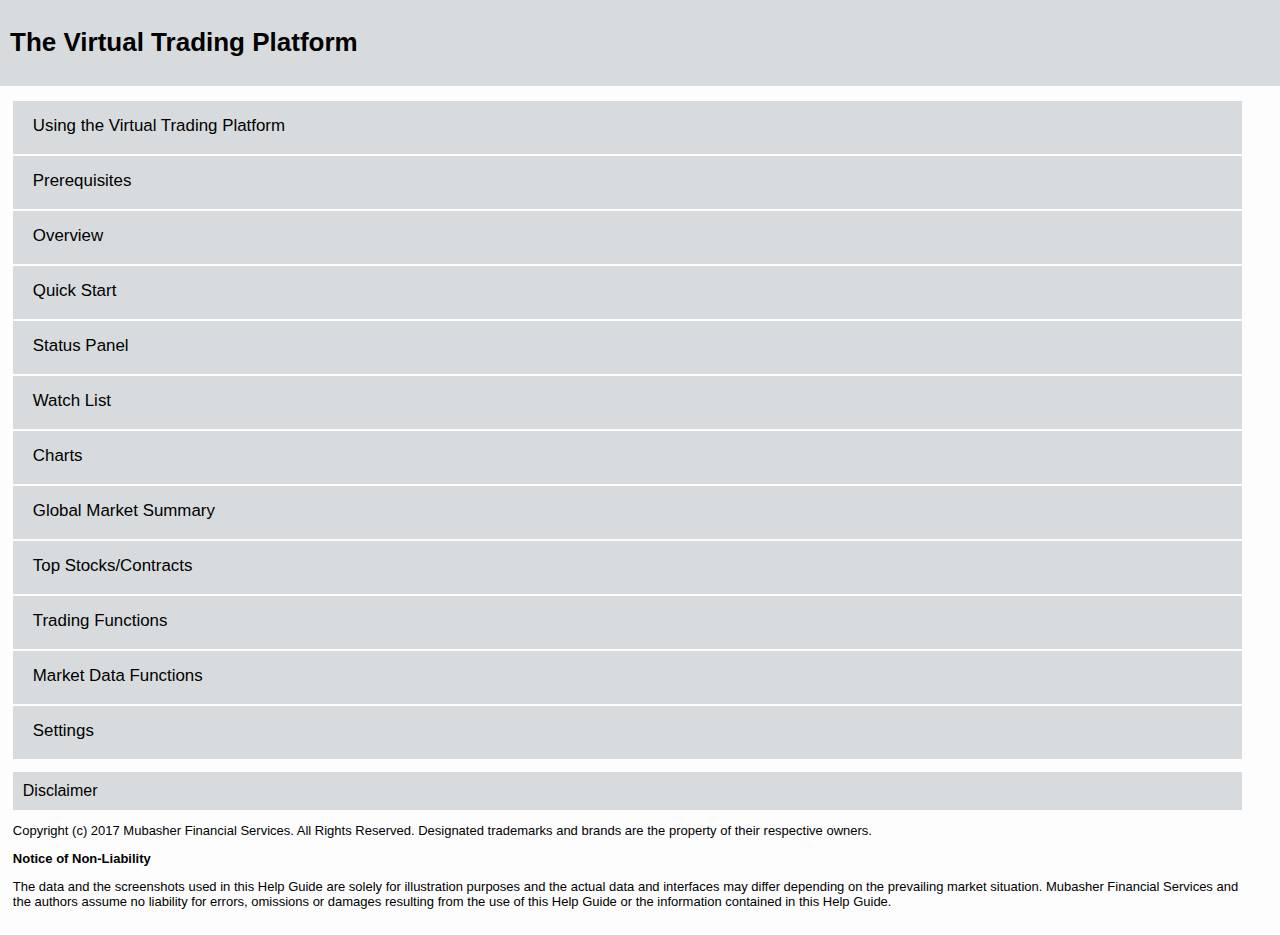
<file: index.html>
<!DOCTYPE html PUBLIC "-//W3C//DTD XHTML 1.0 Transitional//EN" "http://www.w3.org/TR/xhtml1/DTD/xhtml1-transitional.dtd">
<html xmlns="http://www.w3.org/1999/xhtml">
<head>
<meta http-equiv="Content-Type" content="text/html; charset=utf-8" />
<link rel="stylesheet" type="text/css" href="css/en/style.css"/>

<title>The Virtual Trading Platform HelpGuide</title>
    
</head>
<body>
	<div class="main_header">
		<h1>The Virtual Trading Platform</h1>
     </div>

<div id="content">
  

  <!-- collapsible -->
    <div class="page_collapsible collapse-close" id="body-section1">Using the Virtual Trading Platform</div>
    <div class="container" style="display: none;">
        <div class="content">
            <p>
                This user guide is designed to guide you through the functions of the Virtual Trading Platform, providing step by step instructions and links to all related information that you may require.
            </p>
            <p>
                
            </p>
            <div><h2>Document Conventions:</h2>
            	<div class="sub_content">The following icons are used throughout the guide to inform you about Tips and Notes which are useful when using the application. 
                <ul>
            		<li><img src="images/en/tip.png" alt="tip" /> icon is used when writing a <strong>Tip</strong>.</li>
                	<li><img src="images/en/note.png" alt="note" /> icon is used when writing a <strong>Note</strong>. </li>
            	</ul>
                </div>
            </div>
            
            
            	
        </div>
    </div>
    <!-- end collapsible -->

    <!-- collapsible -->
    <div class="page_collapsible collapse-close" id="body-section2">Prerequisites</div>
    <div class="container" style="display: none;">
        <div class="content">
               <p>
               Listed below are the hardware and software requirements you need to have in order to install the application on your mobile. </p>
			   
			   <br />
			   
<p><strong>Web:</strong></p>
<br />
<ul>
<li>Chrome v37+, Opera v29+, IE v10+, Firefox v38+, Safari v7+ at 1366 * 768 resolution </li>
</ul>

<br />
<p><strong>Basic machine configurations:</strong></p>
<ul>
<li>Processor: Intel Core 2 Duo</li>
<li>Installed Memory (RAM): 2 GB </li>
</ul>

<br />
<br />

<p><strong>IOS</strong></p>
<br />
<p><strong>Devices:</strong> iPhone 4S and above <p>
<p><strong>OS:</strong> iOS 7.1 and above </p>
<p><strong>Browser:</strong> Mobile Safari v7.1 and above, Chrome iOS v38.0 and above </p>

<br />
<br />

<p><strong>Android</strong></p>
<br />
<p><strong>Devices:</strong> Work on any device </p>
<p><strong>OS:</strong> 4.4 and above (KitKat, Lollipop, and Marshmallow)  </p>
<p><strong>Browser:</strong> Google Chrome Android v38.0 </p>


        </div>
    </div>
    <!-- end collapsible -->
   
    <!-- collapsible -->
    <div class="page_collapsible collapse-close" id="body-section4">Overview</div>
    <div class="container" style="display: none;">
        <div class="content">
            <p>The Virtual Trading Platform is a comprehensive, sophisticated trading platform tailored towards active investors. The unique market features in the Virtual Trading Platform provide you with the edge you need to be an effective trader in the fast moving market. The Virtual Trading Platform supports the full functionality of trading in equity and derivatives.The application is fully integrated with advanced charting tools to help you analyze the market movement.  </p>
               
			   <br />
			   <p><img src="images/en/note.png" alt="note" /> <strong>Note:</strong> In the application, <img src="images/en/delayed.png" alt="delayed" /> icon represents market data is delayed by at least 5 minutes.</p>
			   
			   <br />
			
        </div>
    </div>
    <!-- end collapsible -->
    <!-- collapsible -->
    <div class="page_collapsible collapse-close" id="body-section5">Quick Start</div>
    <div class="container" style="display: none;">
        <div class="content">
            	<div><h2>How to login to the application:</h2></div>
					<ol>
						<li>Enter the <strong>Username</strong>.</li>
						<li>Enter the <strong>Password</strong> using the virtual keyboard.</li>
						<p><strong>Optional:</strong> Tap the <strong>Remember Me</strong> check box to save the username and the password to avoid entering them every time you login to the application.</p>
						<li>Tap <strong>Login</strong>.</li>
						</ol>
						<br />
						<div><h2>How to logout from the application:</h2></div>
						<ol>
							<li>Click the logout button <img src="images/en/logout.png" alt="logout" /> located at the top right corner. </li>
							<li>In the dialog box that opens, click <strong>OK</strong> to confirm the action.</li>
						</ol>
					<br />
										<div><h2>How to place the first order:</h2></div>
               
			    <ol>
					<li>There are several ways to add symbols or derivative contracts to the Order Ticket.  
				<ul type="disc">
			<li> In the Watch List click on the <img src="images/en/list.png" alt="list" /> icon next to your symbol <strong>OR</strong> right-click on your symbol or contract. Then click on the <img src="images/en/buy_2.png" alt="buy2" /> tab
					<li>On the Detail Quote of a symbol or contract, click the BUY icon <img src="images/en/buy_icon.png" alt="buy2" />. </li>
 <li>In the Order Book of a symbol or contract, click on the BUY cell <img src="images/en/Buy_bell_DQ.png" alt="buy3" /></li>
					<li>In the Order Ticket, type and search the symbol name or contract name on the <strong>Symbol</strong> field. </li>
				</ul>
 
 <br />

				<p>In the <strong>Order Ticket</strong>, </p>
				<img src="images/en/order_window.png" alt="orderw" width="100%"/>
				
					<li>If you have more than one portfolio, then select the required from the <strong>Portfolio</strong> drop down.</li>
					<li>Select the required <strong>Order Type</strong>.</li>
  				<br />

				<p>Different Order Types:</p>

				<ul type="disc">

					<p> There are two types of Order in the Virtual Trading Platform</p>
					<li>Limit - is an order where the maximum buying price or the minimum selling price is specified. The order will be executed at the specified price or better.</li>
					<li>Market- A market order is a buy or sell order to be excuted immediately at the current market prices.</li>
					</ul>
				
			<br />
				
					<li>Enter the <strong>Quantity</strong> of stocks or contracts and the <strong>Price</strong> of a stock or contract that you are going to purchase. Price is not a mandatory field for ‘Market’ orders. </li>
					<li>Select other optional order details depending on your requirement. </li>
					<li>Once the required details are entered, you can tap the <strong>Buy</strong> button.  </li>
					<br />
					
					</ol>
				<p>After you placed the order you can monitor its progress using the Order List. </p>
				
					
        </div>
    </div>
    <!-- end collapsible -->
    <!-- collapsible -->
    <div class="page_collapsible collapse-close" id="body-section6">Status Panel</div>
    <div class="container" style="display: none;">
        <div class="content">
            <p>
                This section gives real-time update on your trading status and the portfolio valuation.
            </p>
			<br />
			
			<img src="images/en/status_panel.png" alt="panel" width= "100%"/>
			<br />
			<br />
			
            	<p><strong>Buying Power:</strong> - This is the total amount of cash held in your account </p>
				<p><strong>Portfolio Value:</strong> - The value of the stocks held in the portfolio based on the last traded price </p>
				<p><strong>Unrealized Gain/Loss:</strong> - This shows the unrealized profit or loss as a percentage </p>
				<p><strong>Filled:</strong> - Number of orders that got successfully executed </p>
				<p><strong>Pending:</strong> - Number of orders that did not get executed by the time </p>
				<p><strong>Market data:</strong> - This contains the default markets come for your package. You can select a required market from the dropdown given and see the current date, time and the status of that market. </p>
				<p><strong>Sector details:</strong> - When you select a market you will see here its main index details. By clicking on the dropdown you can select more indices </p>
				<p><strong>Volume:</strong> - Number of shares traded in the market. </p>
				<p><strong>Turnover:</strong> - The value of shares traded during the day </p>
				<p><strong>Trades:</strong> - The number of securities traded for the day </p>
				<p><strong>Market Summary Indication:</strong> - Displays the number of gainers, losers and unchanged symbols in the selected market in green, red, and blue </p><p><strong>Chart:</strong> - The Intraday Graph for the selected sector in the Status Panel </p>
				<br />
				<p><img src="images/en/tip.png" alt="tip" /><strong>Tips:</strong><ul> <li>By clicking on the <strong>Volume</strong>, <strong>Turnover</strong> and <strong>Trades</strong> values, you can invoke the Index Detail Quote which contains the Index chart. </li>
                <li>Click on the <img src="images/en/slider.png" alt="slider" /> icon to hide/unhide details of your portfolio</li></ul></p>
				<br />
				
				
				               
        </div>
    </div>
    <!-- end collapsible -->
	<!-- collapsible -->
    <div class="page_collapsible collapse-close" id="body-section10">Watch List</div>
    <div class="container" style="display: none;">
    	<div class="content">
        <li>When you click on a symbol or contract in the Custom Watch List, you will see the Chart, Detail Quote, and Order Ticket windows showing related data of the selected symbol.</li></ul>
        <br />
        <strong> Link Feature</strong>
        The link feature will allow you to link panels of your choice and change the panels reflecting your symbol’s data, with only a simple click on your symbol. 
        <ol><li> Click on the <img src="images/en/link.png" alt="link" /> icon on the top right hand corner of your panel</li>
        <li>Select a colour from the drop down menu<br />
  <img src="images/en/link_drop.png" alt="linkdrop" /></li>
        <li>Select the same colour on the other panel/s of your choice</li>
        <li>Now, click on a symbol or contract to change the other panel/s reflecting your symbol's data</li></ol>
 
        <!-- collapsible -->
    <div class="page_collapsible collapse-close" id="body-section12">Watch List Options</div>
    <div class="container" style="display: none;">
        <div class="content">
				<p>The following windows open when you <strong>double-click</strong> on Watch list columns. </p>
		
		<ul type="disc">
		<li>Click on the Symbol or contract column to open the Detail Quote </li>
		<li>Click on the Last, Change and %Change columns to open Time & Sales </li>
		<li>Click on Bid or Offer price columns to open sell/buy Order Ticket </li>
		<li>Click on Bid or Offer Qty. columns to open the Order Book </li>
		</ul>
		
		<br />
		
		<p>Right-click on a symbol or contract in the Watch list to;</p>
		<ul type="disc">
		<li>Add the particular symbol to the <strong>Custom Watch list</strong> </li>
		<li>To place <strong>Buy</strong> or <strong>Sell</strong> trades. </li>
		<li>To view <strong>Announcements</strong> </li>
		<li>To invoke <strong>Chart</strong> </li>
		<li>To view <strong>Detail Quote</strong>, <strong>Order Book</strong> and <strong>Time & Sales</strong></li>
		</ul><br />

		<p>To add columns to the Watch List: </p>
			<ol>
			<li>Click the Settings button <img src="images/en/add_2.png" alt="settings" /> on the Watch List. </li>
			<li>On the left side, there is a field called <strong>Filter</strong>. Type the required column name there and select the column name from the search results. </li>
			<li>Click the add icon <img src="images/en/add.png" alt="add" /> displayed against the column name. You will see the column name added and displayed in the selected columns section at the right side. </li>
			<li>Click <strong>Save</strong>. </li>    
			</ol>
			
		<br /> 
			<img src="images/en/note.png" alt="note" /><strong>Notes:</strong>
			<ul>
			<li>Click <strong>Add all</strong> to add all columns to the Watch List.</li>
			<li>Click the remove icon <img src="images/en/remove2.png" alt="rem2" /> to deselect columns from the Watch List. </li>
			<li>Click on a column name and drag it up or down to the required position to change the column sequence. </li>
			</ul>

		<br />
 To expand the panel click on maximize <img src="images/en/max.png" alt="maximise" /> icon.
		</div>
		</div>
	

<!-- end collapsible -->

<!-- collapsible -->
    <div class="page_collapsible collapse-close" id="body-section14">Watch List Chart</div>
    <div class="container" style="display: none;">
        <div class="content">
        	<p>Use Watch List Chart to analyze the market through a comparison of average volume and percentage change. </p>

		<br />
			<p>Horizontal axis:- Volume / 5 Day Average volume.</p>
			<p>Vertical axis:- is the %Change, so what is on the top has the highest positive %Change.</p>

		<br />
		
			<p>Cross line is located at the value of 1.00. Therefore what is right to that cross line is traded at a higher volume than average and what is left to the cross line is traded at a lower volume than the average.</p>
 
 		<br />
 			<img src="images/en/cross_line.png" alt="cross" width= "100%" />
		<br />	
		
		<p>When the market opens all stocks and derivatives contracts will be on zero as there is no volume and 0%. As time passes, stocks and contracts will start moving to one of the following locations in response to the change in volume and % change. </p> 
		
		<br />
		<p>A: Volume is higher and % change is positive </p>
		<p>B: Volume is below average & % change is negative </p>
		<p>C: Stock is traded like average of past 5 days with 0 change </p>
		<p>D: Normal volume with positive % change </p>
		<p>E: Normal volume with negative % change </p>
		<p>F: It’s the dream for any stock holder. Stock is flying high at high volume so it has momentum to fly up & up </p>
				
		 
	 </div>
    </div>
<!-- end collapsible -->

<!-- collapsible -->
    <div class="page_collapsible collapse-close" id="body-section15">Watch List Grid</div>
    <div class="container" style="display: none;">
        <div class="content">
        	<p>Watch List Grid displays the symbols and contracts in your Watch list in a Grid layout, with the option to place quick trades by looking at the buy and sell prices. </p>

		<br />
			<img src="images/en/wl_grid.png" alt="grid" width= "100%"/>

		<br />
		<br />
		
		<p> To view Custom/ Smart Watch List / Full Market in Grid layout: </p> 
		<ol>
		<li>On the Watch List Grid window, click the <strong>Filter</strong> button <img src="images/en/filter.png" alt="filter" /> </li>
		<li>Click the dropdown displayed on the left side and select the required Watch list type. </li>
		</ol>
		
		<br />
		
		<p>To place trades on the Watch List Grid: </p>
		<ol>
		<li>On the Watch List Grid window, enter the Quantity that you are going to buy / sell from a particular symbol or contract in the <strong>Enter Quantity</strong> field. </li>
		<li>Click <strong>Buy</strong> / <strong>Sell</strong> as shown in above figure. </li>
		<li>In the <strong>Confirm Order</strong> window that opens, enter the <strong>Trading Password</strong> and click on <strong>Confirm Order</strong>. </li>
		</ol>
		
		<br />
		<p>You can track the status of the order from the Order List. </p>
		
			
 	 </div>
    </div>
	
	</div>
    </div>
<!-- end collapsible -->

<!-- collapsible -->
    <div class="page_collapsible collapse-close" id="body-section6">Charts</div>
    <div class="container" style="display: none;">
        <div class="content">
            <p>
				The Chart provides an easy-to-read graphical representation of a security's price movement over a specific period of time. With the use of chart you can analyze a wide range of securities and forecast their future price movements.</p>
              <p>  On the chart, the y-axis (vertical axis) represents the price scale and the x-axis (horizontal axis) represents the time scale. Prices are plotted from left to right across the x-axis with the most recent plot being the furthest right. </p>
				
			<p>There are two methods that you can access charts.</p>
            <br />
<ol><li><strong>Trade</strong></li><br /><br />

<img src="images/en/chart.png" alt="chart" width= "90%" />
			<br />
			
<p>To view a Stock's or a Contract's Chart:</p> 
<ol>
<li> Chart is displayed on <strong>Trade</strong>. </li>
<li>Do one of the following;
  <ul type="disc">
	<li>When you click on a symbol or a contract in the Watch List, the Chart of the selected symbol/contract is displayed. </li>
	<p>-Or-</p>
	<li>In the Symbol field of the chart window, enter the symbol name or contract name that you want to view the chart. </li>
	</ul>
	</li>
</ol>

<br />

<p>To change the chart period:</p> 
<p>Tap on the required time period. e.g.: 1D, 1W, 1M, YTD, 1Y etc.</p>

<br />

<p>Studies:</p>
<p>Click on the chart study dropdown to select a chart of your preference. </p>

				<br />
               <li> <strong>Tabs</strong></li></ol>
         
<P>As a default the stock or contract Volume charts are displayed here.</P>
<br />
<img src="images/en/chart_2.png" alt="chart1" width="100%" />
<br />
<p>To display the chart of your preference, do one of the following;</p>
<ul><li>When you click on a symbol/contract in the Watch List, the Chart of the selected symbol/contract is displayed</li>
<p>-Or-</p>
<li>In the Symbol field of the chart window, enter the symbol name or the contract name that you want to view the chart for.</li></ul><br />

<p>Studies:</p>
<p>Click on the chart study dropdown to select a chart of your preference.</p>

<p>Compare:</p>
<p>Click on compare and enter another symbol/contract of your choice to compare the movement of two or more symbols</p><br /><img src="images/en/compare.png" alt="compare" />

				
	 </div>
    </div>
    <!-- end collapsible -->
	
	
	<!-- collapsible -->
    <div class="page_collapsible collapse-close" id="body-section7">Global Market Summary</div>
    <div class="container" style="display: none;">
        <div class="content">
            <p>
				You can view market information from around the world using the Global Market Summary. It lets you monitor price movement of key market Indices, Commodities and Currencies with last traded price, change and %change data. Information on GMS such as oil prices, FX, major market movements internationally and regionally affect local markets and useful for investors. </p>
				
			<p>The price movement of these Indices, Commodity and Currency sets is presented in a chart as well, and you can click on a required time period on the chart to change its history.</p>
				
				<br />
			
				
				<img src="images/en/gms.png" alt="gms" width= "100%"/>
	 </div>
    </div>
    <!-- end collapsible -->
	
   

   
 <!-- collapsible -->
    <div class="page_collapsible collapse-close" id="body-section9">Top Stocks/Contracts</div>
    <div class="container" style="display: none;">
        <div class="content">
        	<p>Use this feature to view the top rated stocks and contracts in an exchange*. The stocks/contracts shown here are top rated under different categories such as;</p>
	<p>Top Gainers by Change</p>
	<p>Top Gainers by % Change</p>
	<p>Top Losers by Change</p>
	<p>Top Losers by % Change </p>
	<p>Most Active by Volume</p>
	<p>Most Active by Trades </p>
<br />
<img src="images/en/top_stocks2.PNG" alt="top" width= "100%"/>

<br />
<p> To view Top Stocks/Contracts:</p> 
<ol>
<li>Go to <strong>Top Stocks</strong> tab on the left pane.</li>
<li>Select the required exchange from the given dropdown.</li>
<li>Select the required category from the next dropdown. </li>
</ol>
<br/>
			<div class="pagecontent">
				<p>At the time of writing this guide with the market being open, the Top Stocks function is not working properly.</p>
				<ol><li>It does not show the Exchanges</li>
				<li>It shows no data be it stocks in Cash market of Tadawul or Tadawul Futures</li></ol>
				</div>



			<br />
<img src="images/en/note _topstocks.PNG" alt="top" width= "80%"/>

			
</div>
</div>
	

<!-- end collapsible -->
  
   
    
<!-- collapsible -->
    <div class="page_collapsible collapse-close" id="body-section16">Trading Functions</div>
    <div class="container" style="display: none;"> 
        <div class="content">
        	<p>This section describes the trading functionality available in the Virtual Trading Platform. You need to have a trading account with your broker in order to use the trading functions. </p>
			
			<!-- collapsible -->
    <div class="page_collapsible collapse-close" id="body-section17">Place an Order</div>
    <div class="container" style="display: none;">
        <div class="content">
		
			
    <p>The following information will help you place buy / sell orders for a selected stock or contracts. The Virtual Trading Platform provides you an easy to understand and efficient order entry interface. </p>

	<p>When placing an order, you should specify the portfolio details, symbol details, order type, price, quantity, and order validity. </p>

<br />

	<ol>
	<li> There are several ways to add symbols and contracts to the Order Ticket. 
		<ul type="disc">

		<li> On the Detail Quote, Order Book or Chart screens of a symbol/contract, click the Buy icon <img src="images/en/buy_icon.png" alt="buy2" />. </li>
		<li> In the Order Ticket, type and search the symbol name or contract name on the <strong>Symbol</strong> field. </li>
		</ul>
	</li>	
	
	<br />
		<p>In the Order Ticket,</p>

	<li> If you have more than one portfolio, then select the required from the <strong>Portfolio</strong> drop down. </li>
	<li> In the <strong>Order Ticket</strong> window for buying a stock/contract, the <strong>Buying Power</strong> indicates the available amount in your portfolio which can be utilized to purchase stocks. Generally for most customers Buying Power would indicate the Cash in hand, but if you are a Margin Customer, then this will take into consideration Margin Limits, Symbol Margin ability & Symbol concentration aspects as defined in your Margin agreement. </li>
	<li>When buying a Futures contract, you do it by paying a margin. Meaning you will be limited to the margin funds available for your account.</li>
	
	<br />
	
	<img src="images/en/buying_power.png" alt="bp" width= "100%"/>
	
	<br /> 
	
	<p>And in the Order Ticket window for selling a stock/contract, the Available Qty. indicates the amount of stocks/contracts available to sell in your portfolio for the particular symbol. </p>
	
	<br />
	
	<img src="images/en/buying_power2.png" alt="bp2" width= "100%"/>
	
	<br />
	
	<p>If Overnight Margin or Intraday Margin is enabled for your trading account, the percentages are given in the Order Ticket. </p>
	<br />
	
	<li> Different Order Types: </li>
	
	<ul type="disc">
	<li><strong>Limit</strong> - is an order where the maximum buying price or the minimum selling price is specified. The order will be executed at the specified price or better. </li>
	<li><strong>Market</strong>-A market order is a buy or sell order to be executed immediately at the current market prices.</li>
	
	 	</ul>
	
	<br />
	
	<img src="images/en/order_type.png" alt="type" />
	
	<br /> 
	
	<p>After you select the order type, you can then enter the <strong>Quantity</strong> of stocks/contracts and the <strong>Price</strong> of a stock/contract that you are going to purchase. Price is not a mandatory field for certain order types such as ‘Market’ orders.  </p>
	
	<br />
	
	<li>  Select other optional order details depending on the requirement.

			<p><strong>All or Non</strong> – When this option is selected, the order will be executed only if it fills the quantity that you entered.</p>
			<p><strong>Intraday</strong> - When this is selected, day margin buying power gets calculated and it will be utilized for trading.</p>
			<p><strong>Good Till</strong> – This option lets you select an expiration date and time up until which an order will continue to work.</p>
			<p><strong>Action</strong> – With this option you can select whether to buy or sell a share/contract.</p>
			<p><strong>Stop Price</strong> – This is the price of a Stop order that triggers creation of market order.</p>
			
	</li>		
	
	<br />
	
	<p><strong>Details</strong> section contains; </p>
	<img src="images/en/details.png" alt="details" />
	
	<br />
	<br />
	<p><strong>Order Value</strong> - multiplication of the Order Quantity and the Order Price. </p>
	<p><strong>Commission</strong> - is calculated by the system as per the commissions defined for the exchange. </p>
	<p><strong>Net Value</strong> – this is the total Order Value including the Commission. </p>
	<p><strong>Holding</strong> - displays the number of shares/contracts you have already purchased from the symbol. </p>
	<p><strong>Buy Pending and Sell Pending</strong> - reflect any pending buy and sell orders you have placed for the symbol. </p>
	
	<br />
	
	<li>Once the required details are entered, you can click the <strong>Buy</strong> or <strong>Sell</strong> button. </li>
	<br />
	<p>After you placed an order, you can monitor its progress using the Order List. </p>
	
	</ol>
	</div>
	</div>
    <!-- end collapsible -->
	
	

	
 <!-- collapsible -->
    <div class="page_collapsible collapse-close" id="body-section19">Monitor and Manage Orders</div>
   <div class="container" style="display: none;">
        <div class="content">
		
<!-- collapsible -->

		<div class="page_collapsible collapse-close" id="body-section20">Order List</div>
    <div class="container" style="display: none;">
        <div class="content">

		<p>Order List shows the status of orders you placed on a current trading day.</p>
		<br /> 

		<p>Once you place an order using the Virtual Trading Platform, the order is validated and sent to the Order Management System. During this time, the order will proceed to one of the following statuses:</p>

		<p>Queued, Filled, Partially Filled, or Rejected.</p>
 		<br />

		<p>The active orders once sent to the exchange, try to find a match from the other side of the Order Book. If a match is not found, then the orders are stored in the Order Book as per the price/time priority. The status of such orders is displayed as <strong>Queued</strong> in the Order List. Once the order is matched the status in the Order List is updated to <strong>Filled</strong>.</p>

 		<br />
		<img src="images/en/note.png" alt="note" /> <strong>Please note here the order statuses can differ depending on the exchange.</strong>

 		<br />
 		<br />
		<p>Once the order you placed is filled, or is partially filled, it is reflected in the Portfolio and the cash balance is updated in the Account Summary window. </p>
		<br />

		<p>To view the placed orders:</p> 
		<ul>
		<li>On the Order ticket panel click the <strong>Order List</strong> icon <img src="images/en/order_list.png" alt="ol" />.</li>
		</ul>

		<br />

		<p>To view details of an order:</p>
		<ul>
		<li>Click on the symbol name of the required order in the <strong>Order List</strong>.</li>
		</ul>

		<br />

		<img src="images/en/order_details.png" alt="od" width= "100%"/>
		</div>
		</div>
		<!-- end collapsible -->
		
		
		<!-- collapsible -->

		<div class="page_collapsible collapse-close" id="body-section21">Amend Orders</div>
    <div class="container" style="display: none;">
        <div class="content">

		<p>Use this procedure to alter some information in the order you had placed already. When amending an order, you can change only a part of the order which is still not executed.</p>
 
		<p>The Amend option is active if the orders meet the following states. <strong>Note that the order statuses can differ depending on the exchange</strong>.</p>
		<ul>
		<li>Queued</li>
		<li>Partially Filled</li>
		<li>Replaced</li>
		</ul>

		<br />

		<p>To amend an order:</p> 
		<ol>
		<li>In the <strong>Order List</strong> window, click the <strong>Amend</strong> icon <img src="images/en/edit.png" alt="edit" />.</li>
		<li>In the Amend order window, edit the required details in Order Type, Quantity, Price, Good Till areas.</li>
		<p><img src="images/en/note.png" alt="note" /> <strong>Note:</strong> Price is editable only for <em>Limit</em> orders.
		<li>Click <strong>Amend</strong>.</li>
	
		</ol>
 
		<p>After amending an order, the order status is changed to <strong>Replaced</strong> in the Order List and will be updated accordingly based on the execution of the order.</p>

		<br />
		
 		</div>
		</div>
		<!-- end collapsible -->
		
		
<!-- collapsible -->

		<div class="page_collapsible collapse-close" id="body-section22">Cancel Orders</div>
    <div class="container" style="display: none;">
        <div class="content">

		<p>You can also cancel an order before it gets executed during following statuses.</p>
		<ul> 
		<li>Queued</li>
		<li>Partially Filled</li>
		<li>Replaced</li>
		</ul>

		<p>In case if an order is partially filled, the rest of the order which is not executed can be cancelled. After cancelling a General Order, the system sends a new order with a new Order ID.</p>

		<br />
		<p>To cancel an order:</p>
		<ol>
		<li>In the Order List window, click the <strong>Cancel</strong> icon <img src="images/en/cancel.png" alt="cancel" />.</li>
		<li>In the Cancel order window, click <strong>Cancel</strong>.</li>
	
		</ol>
		
		<br />
		<img src="images/en/cancel_order.png" alt="cancel2" />
		<br />
		
		</div>
		</div>
		<!-- end collapsible -->

</div>
</div>
<!-- end collapsible -->

<!-- collapsible -->
    <div class="page_collapsible collapse-close" id="body-section23">Account Summary</div>
   <div class="container" style="display: none;">
        <div class="content">
		
		<p>From the Account Summary, you can get a quick view of your cash account. The information displayed in Account Summary is updated in real-time and is shown in the currency that you select from the Currency dropdown. As and when you place a buy order, the system blocks the value of the order from the cash account (reflected in the Pending Withdrawal Amount) and once the order is filled the blocked amount becomes zero. </p>

<p>When a sell order is placed, the order value is reflected as Unsettled Sales and once the order is filled the Cash Balance is updated.</p>

<p>If any of your portfolios are margin enabled, you can view those details from Margin Details section. This section gives a clear picture of your margin details, including the margin limit set for Overnight and Intraday and many more.</p>
<br />

		  <p>To view the Account Summary:</p>
		  <ol>
		<li>On the <strong>Trade Console</strong> pane click the <strong>Account Summary</strong> icon <img src="images/en/account_summary.png" alt="acc" />.</li>
		<li>If you have more than one portfolio, then select the required from the <strong>Portfolio</strong> list.</li>
		<li>Select the related currency from the <strong>Currency</strong> list. </li>
		<p>You will see a summary of your account details.</p>
		</ol>
<br />

<div><h2>Account Summary Details</h2></div> 

<p>The following columns are available in the Account Summary window.</p> 

<br />
<p><strong>Cash and Positions Summary</strong></p>
<br />
<img src="images/en/account_summary_2.png" alt="acc2" width= "100%"/>
<br />
<br />

<p><strong>Cash Available for Withdrawal</strong> - The cash amount available for withdrawal (Cash Balance - Pending Withdrawal Amount)</p>
<p><strong>Unsettled Sales</strong> - The unsettled amount of the sell orders placed</p>
<p><strong>Cash Balance</strong> - The cumulative value of your cash account </p>
<p><strong>Pending Amount (Withdrawals and Orders)</strong> - The amount blocked when placing the buy orders, pending cash withdrawals etc.</p>
<p><strong>OD Limit</strong> – Overdraft Limit given </p>
<p><strong>Holdings Market Value</strong> – The market value of your holdings is displayed</p>
<p><strong>Account Net Worth</strong> – The amount available in your cash account once the liabilities are subtracted</p>
<p><strong>Buying Power</strong> - The amount of cash available to buy stocks and contracts (Cash Available for Withdrawal + OD Limit + Margin)</p>
<p><strong>Unrealised Gain/Loss</strong>Profit or loss that is yet to be cashed</p>

</div>
</div>

 <!-- collapsible -->
    <div class="page_collapsible collapse-close" id="body-section24">Portfolio</div>
   <div class="container" style="display: none;">
        <div class="content">
		
		<p>The portfolio gives a live valuation of the gain/losses of your securities based on their current market value, the purchase price and the number of shares/contracts held. The Portfolio window helps you manage your accounts, giving you a total overview of trading so that you can easily track the profits and losses on your securities account. You can get an idea of the account at a glance as a profit is displayed in Green and a loss is displayed in Red.</p>

<br />
		<img src="images/en/portfolio.png" alt="portfolio" width= "100%"/>
		  
<br />

</div>
</div>
<!-- end collapsible -->

 <!-- collapsible -->

 <div class="page_collapsible collapse-close" id="body-section25">Search Orders</div>
   <div class="container" style="display: none;">
        <div class="content">

<p>The Order Search feature in the Virtual Trading Platform helps you search for all orders you have placed in the past.</p><br />
<p>
To search:</p>
<ol>
<li>Click on the search icon<img src="images/en/search_1.png" alt="search_1" /></li>
<li>Enter the detail (You can search orders by Portfolio, Status, From and To dates and the Order No.)</li>
<li>Once you entered the search criteria tap the Search button <img src="images/en/search_2.png" alt="search_2" /> to get the matching details.</li></ol>
</p>
<br />

<img src="images/en/search_order.png" alt="searchorder" width= "100%"/>

<br />
<br />
<p><img src="images/en/note.png" alt="note" /> <strong>Note:</strong> From the Order Search screen, you can amend or cancel an order.</p>
<br />

<p> To view Order Details:</p> 
<ul>
<li>In the <strong>Search Order</strong> list, click on the symbol name of the order that you need to view details. </li>
</ul>

<br />

<p> To amend an order:</p> 
<ol>
<li>In the Order Search window, tap on the order that you need to amend and select <strong>Amend</strong>. </li>
<li>In the <strong>Amend Order</strong> window, enter the necessary details and tap <strong>Amend</strong>. </li>
</ol>

<br />

<p> To cancel an order:</p> 
<ol>
<li>In the Order Search window, tap on the order that you need to cancel and select <strong>Cancel</strong>. </li>
<li>In the <strong>Cancel Order</strong> window, enter the necessary details and tap <strong>Cancel</strong>. </li>
</ol>

</div>
</div>
<!-- end collapsible -->
<!-- collapsible -->

 <div class="page_collapsible collapse-close" id="body-section26">Trading Alerts</div>
   <div class="container" style="display: none;">
        <div class="content">

<p>This feature gives a notification of every trading activity that you do with the Virtual Trading Platform. For example, when an order you placed gets filled, when you deposit money to your account or withdraw money from our account, such notifications will get listed under Trading Alerts. </p>
<br />
<p> To view Trading Alerts:</p> 
<ol>
<li>On the <strong>Trade Console</strong> pane click the <strong>Trading Alerts</strong> icon <img src="images/en/trading_alert.png" alt="alert" />.
<li>Click <strong>All Alerts</strong> to view entire notifications. </li>
</ol>


</div>
</div>
<!-- end collapsible -->

<!-- collapsible -->

 <div class="page_collapsible collapse-close" id="body-section28">Account Statement</div>
   <div class="container" style="display: none;">
        <div class="content">

<p>With the Account Statement feature, you can view cash deposits, withdrawal details, and portfolio details for a certain month. </p>
<br />
<p> To view cash deposits & withdrawal details:</p> 
<ol>
<li>On the<strong> Trade Console</strong> pane click the <strong>Account Statement</strong> icon <img src="images/en/account_statement.png" alt="statement" />. </li>
<li>Select the required Portfolio if you have more than one.  </li>
<li>Select <strong>Cash Statement</strong> as the Statement Type.</li>
<li>Select the required Month that you need to view the details for.</li>
<li>Click <strong>Submit</strong>. </li> 
</ol>
<p><img src="images/en/note.png" alt="note" /> <strong>Note:</strong> To get a report of your portfolio details, select <strong>Holding Statement</strong> as the Statement Type.</p>
</div>
</div>

</div>
</div>
<!-- end collapsible -->

<!-- collapsible -->
    <div class="page_collapsible collapse-close" id="body-section29">Market Data Functions</div>
    <div class="container" style="display: none;">
        <div class="content">
        	<p>This section describes the price information you can view using the Virtual Trading Platform. </p>

<!-- collapsible -->
    <div class="page_collapsible collapse-close" id="body-section30">Detail Quote</div>
    <div class="container" style="display: none;">
        <div class="content">
        	<p>Detail Quote provides price and volume data, which are basically the most important information every investor needs to know when evaluating the performance of a security. From the Detail Quote you can react to the market instantly by invoking Buy <img src="images/en/buy_icon.png" alt="buy" /> or Sell <img src="images/en/sell_icon.png" alt="sell" /> order windows.  </p>
			<br />
			<br />
			<img src="images/en/detail_quote.png" alt="dq" />
			<br />
			<br />
<p> To view the Detail Quote of a symbol:</p> 
<ul>
<li>Click on a symbol in the Watch List. When you click on the symbol, the Detail Quote window will display the data of the selected symbol. </li>
<p>-Or-</p>
<li>Enter the symbol name in the Detail Quote window. </li>
</ul>
</div>
</div>
<!-- end collapsible -->
		
<!-- collapsible -->
    <div class="page_collapsible collapse-close" id="body-section31">Order Book</div>
    <div class="container" style="display: none;">
        <div class="content">
        	<p>Order Book gives an indication of the liquidity for a particular symbol. The higher the number of buy and sell orders at each price, the higher the depth of the market. </p>
			<br />
<p> To view the Order Book of a symbol:</p> 
<ol>
<li>Click the <strong>Order Book</strong> icon <img src="images/en/order_book.png" alt="ob" />. </li>
<li>Do one of the following;
	<ul type="disc">
	<li>Click on a symbol in the Watch List. When you click on the symbol, <strong>Order Book</strong> window will display the data of the selected symbol.</li>
	<p>–Or-</p>
	<li>Enter the symbol name in the <strong>Order Book</strong> window. </li>
	</ul>
</li>
<p>By default, the <strong>Price</strong> side will be displayed. Click the <strong>Order</strong> tab to view the Order side. </p>
<br />
<p><img src="images/en/tip.png" alt="tip" /> <strong>Tip:</strong> You can click the Buy or Sell buttons and place trades from Order Book view. </p>

<br />
<br />
<img src="images/en/order_book2.png" alt="ob2"width= "90%" />
<br />
</ol>
</div>
</div>
<!-- end collapsible -->
			
<!-- collapsible -->
    <div class="page_collapsible collapse-close" id="body-section32">Time and Sales</div>
    <div class="container" style="display: none;">
        <div class="content">
        	<p>Time and Sales is the most in depth display of a market’s trading information. It shows each individual trade as it occurs, with the time, number of units and the price at which they were executed for a given day.</p>
 
		<br />
		<br />
<img src="images/en/t&s1.png" alt="t&amp;s1" />
		<br />
		<br />			
<p> To view Time and Sales details for a symbol:</p> 
<ol>
<li>Click the <strong>Time and Sales</strong> icon <img src="images/en/t&s2.png" alt="t&amp;s2" />. </li>
<li>Do one of the following;
	<ul type="disc">
	<li>Click on a symbol in the Watch List. When you click on the symbol, <strong>Time and Sales</strong> window will display the data of the selected symbol. </li>
	<p>–Or-</p>
	<li>Enter the symbol name in the <strong>Time and Sales</strong> window. </li>
	</ul>
</li>	
</ol>
</div>
</div>
<!-- end collapsible -->

<!-- collapsible -->
    <div class="page_collapsible collapse-close" id="body-section33">News and Announcements</div>
    <div class="container" style="display: none;">
        <div class="content">
        	<p>You can get updated with latest news and announcements using the ‘News’ and ‘Announcements’ features available in the Virtual Trading Platform. Also, you can filter news or announcement items through providers for your ease. </p>
 
			<br />
<p> To view News:</p> 
<ol>
<li>Click the <strong>News</strong> icon <img src="images/en/news.png" alt="news" />. </li>
<li>Click the <strong>Filter</strong> icon <img src="images/en/filter.png" alt="filter" /> given at the right corner of the News window. </li>
<li>Select the required provider from the given options. </li>
<li>When the specified news displayed, click on the required news item to view its full details. </li>
</ol>
<br />
<img src="images/en/news2.png" alt="news2" />
<br />
<br />

<p> To view announcements for a specific symbol:</p> 
<ol>
<li>Click the <strong>Announcements</strong> icon <img src="images/en/announcement1.png" alt="ann1" />.</li>
<li>Click the <strong>Filter</strong> icon given at the right corner of the Announcements window.</li>
<li>Tick the required category;</li>

<p><strong>All:</strong> Once selected displays announcements of all the markets together.</p>
<p><strong>Market:</strong> Tick Market and specify the market name to view announcements for the specified market. </p>
<p><strong>Watch List:</strong> Tick this and select a Watch list from the dropdown to view announcements for the symbols included in the selected Watch list. </p>
<p><strong>Symbol:</strong> Tick Symbol and enter the symbol name to view announcements for the symbol. </p>

<li>When the specified announcements displayed, tap on the required item to view its full details.</li>
</ol>

<br />
<img src="images/en/announcement2.png" alt="ann2" />
<br />
</div>
</div>
<!-- end collapsible -->

</div></div>
<!-- collapsible -->
    <div class="page_collapsible collapse-close" id="body-section35">Settings</div>
    <div class="container" style="display: none;">
        <div class="content">
        
        <!-- collapsible -->
    <div class="page_collapsible collapse-close" id="body-section36">Change the Language of the Application</div>
    <div class="container" style="display: none;">
        <div class="content">
        	<p>The Virtual Trading Platform comes with two language options for your ease. The available language options are English and Arabic.  </p>
	
	<br />
<p>To change the language:</p> 
<ul>
<li>On the login screen, select the required language from the options given at the top left corner.</li>
<p>-or-</p>
<li>Click the Settings button <img src="images/en/settings.png" alt="settings" /> and select the required language. </li>
</ul>
	
</div>
</div>
<!-- end collapsible -->

<!-- collapsible -->
<div class="page_collapsible collapse-close" id="body-section37">Change the Theme of the Application</div>
    <div class="container" style="display: none;">
        <div class="content">
        	<p>Use the theme selection option to customize the application with the preferred theme colour. You can switch from Dark to Light theme and vice versa to feel a different experience.  </p>
	
	<br />
<p>To change the theme:</p> 
<ul>
<li>Click the Settings button <img src="images/en/settings.png" alt="settings" /> and select the required theme. </li>
</ul>
	
</div>
</div>
<!-- end collapsible -->

<!-- collapsible -->
    <div class="page_collapsible collapse-close" id="body-section38">Change the Password of the Application</div>
    <div class="container" style="display: none;">
        <div class="content">
        	<p>You can change the login and trade passwords of the Virtual Trading Platform whenever required. The login password is used to login to the application and the trade password is an additional password that you will have to input while placing transactions through the application.  This is a measure to provide the online users another level of security.  </p>
	
	<br />
<p>To change passwords:</p> 
<ol>
<li>Go to Settings <img src="images/en/settings.png" alt="settings" />.</li>
<li> Select <strong>Change Password</strong>. </li>
<li> In the <strong>Password Change</strong> window, enter the old and new passwords in respective fields.</li>
<li>Click on <strong>Submit</strong> for the new passwords to take effect. </li>
</ol>

<p><img src="images/en/note.png" alt="note" /> <strong>Notes:</strong> </p>
<ul>
<li>In order to ensure the strength of your passwords, you will have to use alphanumeric characters. </li>
<li>You will have to update both passwords (login and trading) for the change to take effect. </li>
</ul>
	
	<br />
	<img src="images/en/password_change.png" alt="password" />
	<br />
        	
</div>
</div>
<!-- end collapsible -->
	

<!-- collapsible -->
    <div class="page_collapsible collapse-close" id="body-section39">Contact Support</div>
    <div class="container" style="display: none;">
        <div class="content">
        	<p>Use the Contact Support section to send us complain, inform about a bug or to make a suggestion.  </p>

<br />
<p>To Contact Support:</p> 
<ol>
<li>Go to Settings <img src="images/en/settings.png" alt="settings" />.</li>
<li>Select whether it is a <strong>Complain</strong>, <strong>Usage Bug</strong> or a <strong>Suggestion</strong>. </li>
<li>Enter the <strong>Subject</strong> and <strong>Details</strong> in the given areas. </li>
<li>Select the required form that you need to get contacted by our support team. i.e.: <strong>Email</strong>, <strong>Phone</strong>. Select <strong><strong>Not Required</strong></strong> if you do not need to get contacted. </li>
<li>Click <strong>Submit</strong>. </li>
</ol>


</div>
</div>
<!-- end collapsible -->

<!-- collapsible -->
<div class="page_collapsible collapse-close" id="body-section40">Order Settings</div>
    <div class="container" style="display: none;">
        <div class="content">
        	<p>By selecting the options given in this section, you will not get price and quantity fields in the Order Ticket filled with values. Instead, you can manually enter them as required.   </p>
			<p>However, if you want to see these values in the Order Ticket, then uncheck the relevant boxes. </p>
	
	<br />
<p>To show price empty:</p> 
<ol>
<li>In the <strong>Settings</strong> window, go to <strong>Order Settings</strong>.  </li>
<li>Click the <strong>Show Price Empty</strong> check-box and click <strong>Save</strong>. </li>
</ol>

<br />
<p>To show quantity empty:</p> 
<ol>
<li>In the <strong>Settings</strong> window, go to <strong>Order Settings</strong>. </li>
<li>Click the <strong>Show Quantity Empty</strong> check-box and click <strong>Save</strong>. </li>
</ol>

</div>
</div>
<!-- end collapsible -->



</div>
</div>

<!-- end collapsible -->
<div><h2>Disclaimer</h2></div>

<p>Copyright (c) 2017 Mubasher Financial Services.  All Rights Reserved. Designated trademarks and brands are the property of their respective owners.</p>

<p><strong>Notice of Non-Liability</strong></p> 

<p>The data and the screenshots used in this Help Guide are solely for illustration purposes and the actual data and interfaces may differ depending on the prevailing market situation. Mubasher Financial Services and the authors assume no liability for errors, omissions or damages resulting from the use of this Help Guide or the information contained in this Help Guide.</p>



<!-- JS -->
<script type="text/javascript" src="./js/jquery.min.js"></script>
<script type="text/javascript" src="./js/highlight.pack.js"></script>
<script type="text/javascript" src="./js/jquery.cookie.js"></script>
<script type="text/javascript" src="./js/jquery.collapsible.js"></script>

<script type="text/javascript">
    $(document).ready(function() {

        //syntax highlighter
        hljs.tabReplace = '    ';
        hljs.initHighlightingOnLoad();

        $.fn.slideFadeToggle = function(speed, easing, callback) {
            return this.animate({opacity: 'toggle', height: 'toggle'}, speed, easing, callback);
        };

        //collapsible management
        $('.collapsible').collapsible({
            defaultOpen: 'section1',
            cookieName: '',
			cssClose: 'collapse-close',
    		cssOpen: 'collapse-open',
            speed: 'slow',
            animateOpen: function (elem, opts) { //replace the standard slideUp with custom function
                elem.next().slideFadeToggle(opts.speed);
            },
            animateClose: function (elem, opts) { //replace the standard slideDown with custom function
                elem.next().slideFadeToggle(opts.speed);
            },
            loadOpen: function (elem) { //replace the standard open state with custom function
                elem.next().show();
            },
            loadClose: function (elem, opts) { //replace the close state with custom function
                elem.next().hide();
            }
        });
        $('.page_collapsible').collapsible({
            defaultOpen: 'body_section1',
            cookieName: '',
			cssClose: 'collapse-close',
    		cssOpen: 'collapse-open',
            speed: 'slow',
            animateOpen: function (elem, opts) { //replace the standard slideUp with custom function
                elem.next().slideFadeToggle(opts.speed);
            },
            animateClose: function (elem, opts) { //replace the standard slideDown with custom function
                elem.next().slideFadeToggle(opts.speed);
            },
            loadOpen: function (elem) { //replace the standard open state with custom function
                elem.next().show();
            },
            loadClose: function (elem, opts) { //replace the close state with custom function
                elem.next().hide();
            }

        });

        //assign open/close all to functions
        function openAll() {
            $('.page_collapsible').collapsible('openAll');
        }
        function closeAll() {
            $('.page_collapsible').collapsible('closeAll');
        }

        //listen for close/open all
        $('#closeAll').click(function(event) {
            event.preventDefault();
            closeAll();

        });
        $('#openAll').click(function(event) {
            event.preventDefault();
            openAll();
        });

    });
</script>
<!-- /JS -->

</body>
</html>
</file>
<file: css/en/style.css>
@charset "utf-8";
/* CSS Document */

body {
	font-family: Arial, Helvetica, sans-serif;
	font-size: 13px;
	color: #000;
	background-color: #fdfdfd;
	margin: 0;
}

.main_header  {
	padding:10px;
	background-color:#d7dbdd;
	
	}
h2{
	padding:10px;
	background-color:#d7dbdd;
	font-color: #000;
	font-size:16px;
	font-weight:400;
	}
	
.sub_content {
	padding:0px 20px 0px 20px;
	}

#navigation {
   width:96%;
   padding:10px;
}

#content {
	width:96%;
	padding:1%;
}


#navigation,
#content {
    float:left;
	padding-right:10px;
}

.collapsible,
.page_collapsible {
	margin-top:2px;
    padding:15px 20px 8px 20px;
    height:30px;
	background: #d7dbdd;
	text-decoration:none;
    color: #000;
    font-size:1.3em;
}

.collapse-open {
    background:#1192c3;
    
}

.collapse-open span {
    display:block;
    float:right;
    padding:10px;
}

.collapse-open span {
    background:url(../images/minus.png) center center no-repeat;
}

.collapse-close span {
    display:block;
    float:right;
    background:url(../images/plus.png) center center no-repeat;
    padding:10px;
}

div.container {
    padding:0;
    margin:0;
}

div.content {
    margin: 0;
    padding:10px;
    font-size:13px;
    line-height:1.5em;

}

div.content ul, div.content p {
    margin:0;
    padding:3px;
	
}

div.content ul li {
    list-style-position:inside;
    line-height:25px;
}

div.content ul li a {
    color:#555555;
}

code {
    overflow:auto;
}
div.pagecontent{
	width:1000px;
	height:100px;
	border:3px solid red;
}
</file>
